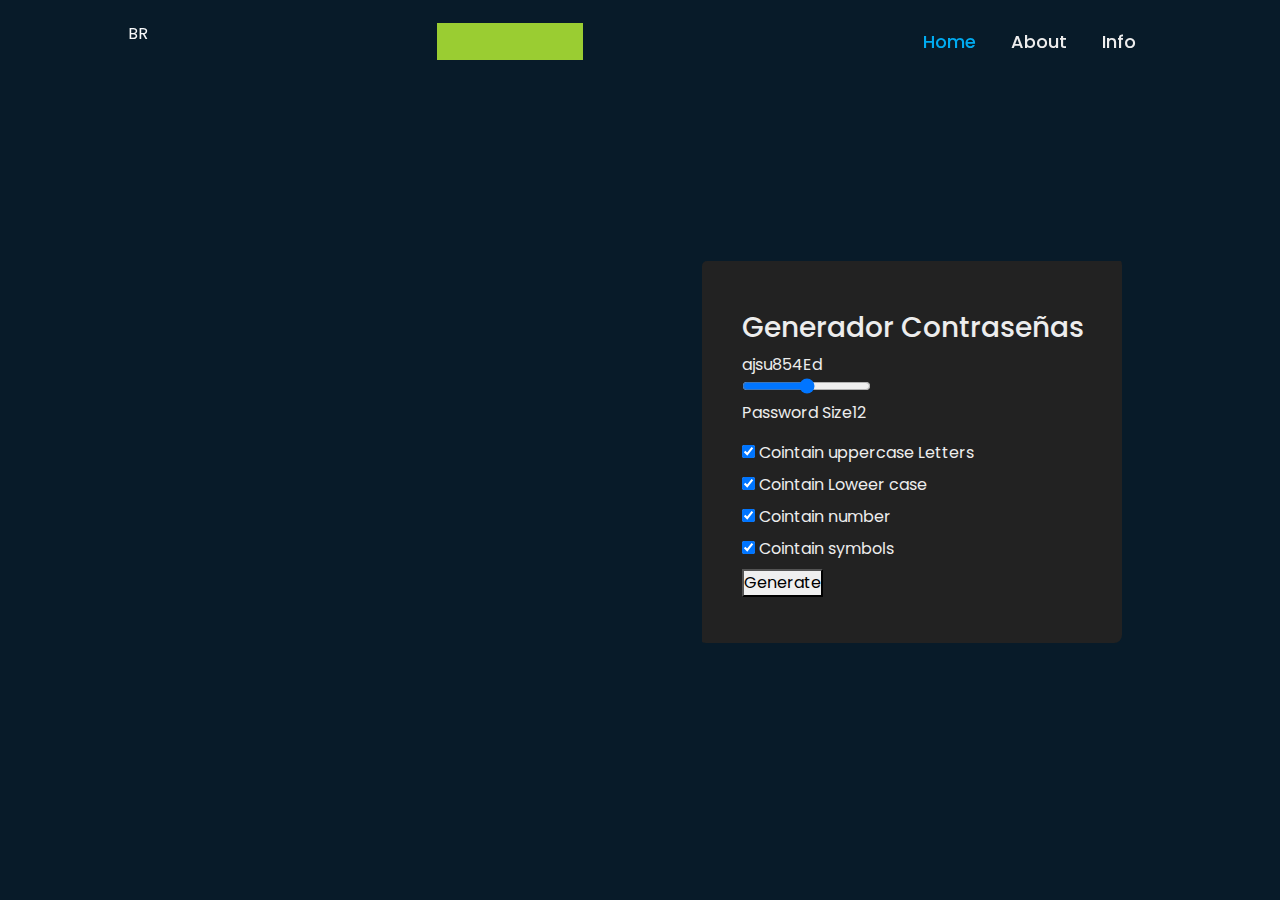
<file: index.html>
<!doctype html>
<html lang="en">
  <head>
    <!-- Required meta tags -->
    <meta charset="utf-8">
    <meta http-equiv="X-UA-Compatible" content="IE-edge">
    <meta name="viewport" content="width=device-width, initial-scale=1.0, shrink-to-fit=no">

    <!-- Bootstrap CSS -->
    <link rel="stylesheet" href="https://cdn.jsdelivr.net/npm/bootstrap@4.0.0/dist/css/bootstrap.min.css" integrity="sha384-Gn5384xqQ1aoWXA+058RXPxPg6fy4IWvTNh0E263XmFcJlSAwiGgFAW/dAiS6JXm" crossorigin="anonymous">
  
    <link href='https://unpkg.com/boxicons@2.1.4/css/boxicons.min.css' rel='stylesheet'>
    
    <link rel="stylesheet" href="./css/style.css"
    <script src="main.js" defer></script>

  </head>

  <body>
    <!-- Encabezado -->
    <header class="header">
        <p class="text-light">BR</p>
        <a href="#" class="logo">BrainStorm</a>

        <nav class="navbar">
            <a href="#" class="active">Home</a>
            <a href="about.html">About</a>
            <a href="#">Info</a>
        </nav>
    </header>

    <section class="home">
        <div class="home-content">
            <h1>Hola, somos BrainStorm</h1>
            <h3>saludos</h3>
            <p>En una era impulsada por la tecnología, proteger nuestra información personal se ha vuelto más crucial que nunca.</p><p> En este sentido, una de las primeras líneas de defensa es utilizar una contraseña segura y aleatoria.</p>
            <div class="btn-box">
                <a href="#">Nose</a>
                <a href="#">Yo menos</a>
            </div>
        </div>

        <div class="home-sci">
            <a href="#"><i class='bx bxl-github'></i></a>
            <a href="#"><i class='bx bxl-gmail'></i></a>
            <a href="#"><i class='bx bxs-file-html'></i></a>
        </div>

        <span class="home-imgHover">
            
        </span>

        <div class="box">
            <span class="borderLine"></span>
            <form>
                <div class="main-card">
                    <h3>Generador <span>Contraseñas</span></h3>
                    <div class="input-copy">
                        <div class="password">
                            <span id="pw-text">ajsu854Ed</span>
                        </div>
                    </div>
                    <input id="range" type="range" min="4" max="20" step="1">
                    <p class="display-pw-size">Password Size<span>12</span></p>
                    <div class="select-option">
                        <input id="upper" type="checkbox" checked/>
                        <label for="upper">Cointain uppercase Letters</label>
                    </div>
                    <div class="select-option">
                        <input id="lower" type="checkbox" checked/>
                        <label for="lower">Cointain Loweer case</label>
                    </div>
                    <div class="select-option">
                        <input id="number" type="checkbox" checked/>
                        <label for="number">Cointain number</label>
                    </div>
                    <div class="select-option">
                        <input id="symbol" type="checkbox" checked/>
                        <label for="symbol">Cointain symbols</label>
                    </div>
                        <button class="generate">
                            Generate
                        </button>
                </div>
            </form>
        </div>
    </section>

    <script src="https://code.jquery.com/jquery-3.2.1.slim.min.js" integrity="sha384-KJ3o2DKtIkvYIK3UENzmM7KCkRr/rE9/Qpg6aAZGJwFDMVNA/GpGFF93hXpG5KkN" crossorigin="anonymous"></script>

  </body>
</html>
</file>
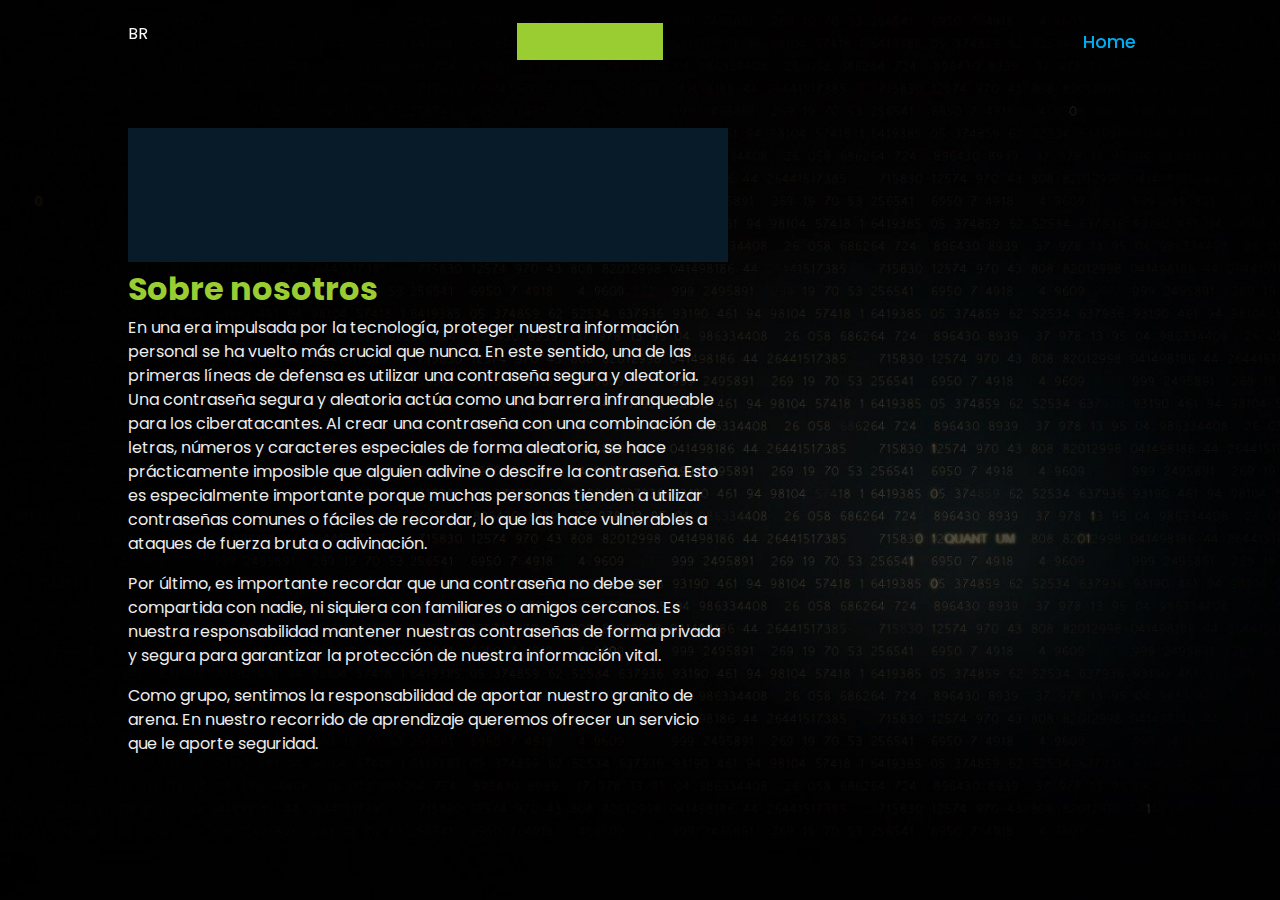
<file: about.html>
<!doctype html>
<html lang="en">
  <head>
    <!-- Required meta tags -->
    <meta charset="utf-8">
    <meta name="viewport" content="width=device-width, initial-scale=1, shrink-to-fit=no">

    <!-- Bootstrap CSS -->
    <link rel="stylesheet" href="https://cdn.jsdelivr.net/npm/bootstrap@4.0.0/dist/css/bootstrap.min.css" integrity="sha384-Gn5384xqQ1aoWXA+058RXPxPg6fy4IWvTNh0E263XmFcJlSAwiGgFAW/dAiS6JXm" crossorigin="anonymous">
    <link rel="stylesheet" href="./css/style.css"
  
    <link href='https://unpkg.com/boxicons@2.1.4/css/boxicons.min.css' rel='stylesheet'>
  </head>

  <body>

    <!-- Encabezado -->
    <header class="header">
        <p class="text-light">BR</p>
        <a href="index.html" class="logo">BrainStorm</a>

        <nav class="navbar">
            <a href="index.html" class="active">Home</a>
        </nav>
    </header>

    <section class="home">
        <div class="home-content">
            <h1>Hola, somos BrainStorm</h1>
            <h3>Sobre nosotros</h3>

            <p>En una era impulsada por la tecnología, proteger nuestra información personal se ha vuelto más crucial que nunca. En este sentido, una de las primeras líneas de defensa es utilizar una contraseña segura y aleatoria.

            Una contraseña segura y aleatoria actúa como una barrera infranqueable para los ciberatacantes. Al crear una contraseña con una combinación de letras, números y caracteres especiales de forma aleatoria, se hace prácticamente imposible que alguien adivine o descifre la contraseña. Esto es especialmente importante porque muchas personas tienden a utilizar contraseñas comunes o fáciles de recordar, lo que las hace vulnerables a ataques de fuerza bruta o adivinación.</p>

            <p>Por último, es importante recordar que una contraseña no debe ser compartida con nadie, ni siquiera con familiares o amigos cercanos. Es nuestra responsabilidad mantener nuestras contraseñas de forma privada y segura para garantizar la protección de nuestra información vital.</p>

            <p>Como grupo, sentimos la responsabilidad de aportar nuestro granito de arena. En nuestro recorrido de aprendizaje queremos ofrecer un servicio que le aporte seguridad.</p>
        </div>

        <span class="home-imgHover">
            
        </span>
    </section>

    <script src="https://code.jquery.com/jquery-3.2.1.slim.min.js" integrity="sha384-KJ3o2DKtIkvYIK3UENzmM7KCkRr/rE9/Qpg6aAZGJwFDMVNA/GpGFF93hXpG5KkN" crossorigin="anonymous"></script>
   <script src="main.js"></script>
  </body>
</html>
</file>
<file: css/style.css>
@import url('https://fonts.googleapis.com/css2?family=Poppins:wght@300;400;500;600;700;800;900&display=swap');

* {
    margin: 0;
    padding: 0;
    box-sizing: border-box;
    font-family: 'Poppins', sans-serif;
}

body {
    background: #081b29;
    color: #ededed;
}

.header {
    position: fixed;
    top: 0;
    left: 0;
    width: 100%;
    padding: 20px 10%;
    background: transparent;
    display: flex;
    justify-content: space-between;
    align-items: center;
    z-index: 100;
}

.logo {
    position: relative;
    font-size: 25px;
    color: #ededed;
    text-decoration: none;
    font-weight: 600;
}

.logo::before {
    content: '';
    position: absolute;
    top: 0;
    right: 0;
    width: 100%;
    height: 100%;
    background: yellowgreen;
    animation: showRight 1s ease forwards;
    animation-delay: .4s;
}

.navbar a {
    font-size: 18px;
    color: #ededed;
    text-decoration: none;
    font-weight: 500;
    margin-left: 35px;
    transition: .3s;
}

.navbar a:hover,
.navbar a.active {
    color: #00abf0;
}

.home {
    height: 100vh;
    background: url('hom.jpg') no-repeat;
    background-size: cover;
    background-position: center;
    display: flex;
    align-items: center;
    padding: 0 10%;
}

.home-content {
    max-width: 600px;
}

.home-content h1 {
    position: relative;
    font-size: 56px;
    font-weight: 700;
    line-height: 1.2;
}

.home-content h1::before {
    content: '';
    position: absolute;
    top: 0;
    right: 0;
    width: 100%;
    height: 100%;
    background: #081b29;
    animation: showRight 1s ease forwards;
    animation-delay: 1s;
}

.home-content h3 {
    position: relative;
    font-size: 32px;
    font-weight: 700;
    color: yellowgreen;
}

.home-content p {
    font-size: 16px;
}

.home-content .btn-box {
    display: flex;
    justify-content: space-between;
    width: 345px;
    height: 50px;
}
/* color que se corre hacia la derecha arrastra*/
.home-content .btn-box::before {
    content: '';
    position: absolute;
    top: 0;
    right: 0;
    width: 100%;
    height: 100%;
    background: #081b29;
    animation: showRight 1s ease forwards;
    animation-delay: 1.9s;
    z-index: 2;
}

.btn-box a {
    position: relative;
    display: inline-flex; 
    justify-content: center;
    align-items: center;
    width: 150px;
    height: 100%;
    background: #00abf0;
    border: 2px solid #00abf0;
    border-radius: 8px;
    font-size: 19px;
    color: #081b29;
    text-decoration: none;
    font-weight: 600;
    letter-spacing: 1px;
    z-index: 1;
    overflow: hidden;
    transition: .5s;
}

.btn-box a:hover {
    color: yellowgreen;
}

.btn-box a:nth-child(2) {
    background: transparent;
    color: yellowgreen;
}

.btn-box a:nth-child(2):hover {
    color: #081b29;
}

.btn-box a:nth-last-child(2)::before {
    background: #00abf0;
}

.btn-box a::before {
    content: '';
    position: absolute;
    top: 0;
    left: 0;
    width: 0;
    height: 100%;
    background: #081b29;
    z-index: -1;
    transition: .5s;
}

.btn-box a:hover::before {
    width: 100%;
}

.home-sci {
    position: absolute;
    bottom: 40px;
    width: 170px;
    display: flex;
    justify-content: space-between;
}

.home-sci a {
    position: relative;
    display: inline-flex;
    justify-content: center;
    align-items: center;
    width: 40px;
    height: 40px;
    background: transparent;
    border: 2px solid #00abf0;
    border-radius: 50%;
    font-size: 20px;
    color: #00abf0;
    text-decoration: none;
    z-index: 1;
    overflow: hidden;
    transition: .5s;
}

.home-sci a:hover {
    color: #081b29;
}

.home-sci a::before {
    content: '';
    position: absolute;
    top: 0;
    left: 0;
    width: 0;
    height: 100%;
    background: yellowgreen;
    z-index: -1;
    transition: .5s;
}

.home-sci a:hover::before {
    width: 100%;
}

.home-imgHover {
    position: absolute;
    top: 0;
    right: 30px;
    width: 500px;
    height: 100%;
    background: transparent;
    transition: 3s;
    animation: manipAcriveHover .1s forwards;
    animation-delay: 4s;
    pointer-events: none;
}

.home-imgHover:hover {
    background: #000000;
    opacity: .8;
}

/*.home-imgHover::after {
    content: '';
    position: absolute;
    top: 0;
    right: 0;
    width: 100%;
    height: 100%;
    background: yellowgreen;
    animation: showRight 1s ease forwards;
    animation-delay: 0.5s;
    z-index: 100;
} */

.box {
    content: '';
    position: relative;
    right: 30px;
    width: 490px;
    background: #1c1c1c;
    border-radius: 8px;
    overflow: hidden;
}

.box form {
    position: relative;
    inset: 4px;
    background: #222;
    padding: 50px 40px;
    border-radius: 5px;
    z-index: 2;
    display: flex;
    flex-direction: column;
}

.box form h2 {
    color: #ededed;
    font-weight: 500;
    text-align: center;
    letter-spacing: 0.1em;
}

/*.box form .inputBox {
    position: relative;
    width: 300px;
    margin-top: 35px;
}
.box form .inputBox input {
    position: relative;
    width: 100%;
    padding: 20px 10px 10px;
    background: #ededed;
    outline: none;
    border: none;
    box-shadow: none;
    color: #1c1c1c;
    font-size: 1em;
    letter-spacing: 0.05em;
    transition: 0.5s;
    z-index: 10;
}*/

.box::before {
    content: '';
    position: absolute;
    top: -50%;
    left: -50%;
    width: 380px;
    height: 420px;
    background: linear-gradient(0deg,transparent,transparent,#00abf0,#00abf0,#00abf0);
    z-index: 1;
    transform-origin: bottom right;
    animation: animate 6s linear infinite;
}

.box::after {
    content: '';
    position: absolute;
    top: -50%;
    left: -50%;
    width: 380px;
    height: 420px;
    background: linear-gradient(0deg,transparent,transparent,#00abf0,#00abf0,#00abf0);
    z-index: 1;
    transform-origin: bottom right;
    animation: animate 6s linear infinite;
    animation-delay: -3s;
}

.borderLine {
    position: absolute;
    top: 0;
    inset: 0;
}
.borderLine::before {
    content: '';
    position: absolute;
    top: -50%;
    left: -50%;
    width: 380px;
    height: 420px;
    background: linear-gradient(0deg,transparent,transparent,yellowgreen,yellowgreen,yellowgreen);
    z-index: 1;
    transform-origin: bottom right;
    animation: animate 6s linear infinite;
    animation-delay: -1.5s;
}
.borderLine::after {
    content: '';
    position: absolute;
    top: -50%;
    left: -50%;
    width: 380px;
    height: 420px;
    background: linear-gradient(0deg,transparent,transparent,yellowgreen,yellowgreen,yellowgreen);
    z-index: 1;
    transform-origin: bottom right;
    animation: animate 6s linear infinite;
    animation-delay: -4.5s;
}


/*KEYFRAMES ANIMATION*/
@keyframes showRight {
    100% {
        width: 0;
    }
}

@keyframes manipAcriveHover {
    100% {
        pointer-events: auto;
    }
}

@keyframes animate {
    0% {
        transform: rotate(0deg);
    }
    100% {
        transform: rotate(360deg);
    }
}
</file>
